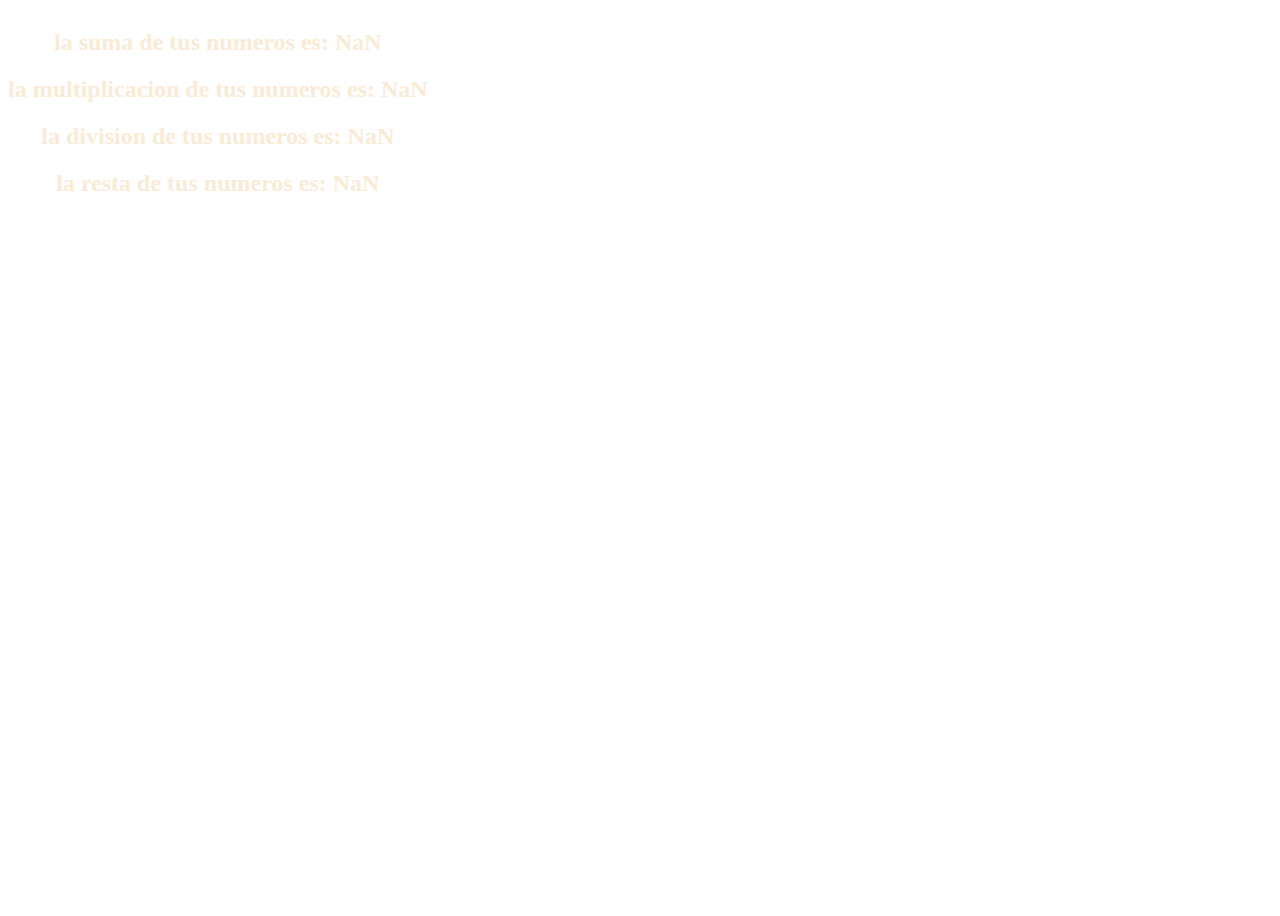
<file: practica1/index.html>
<!DOCTYPE html>
<html lang="en">
<head>
    <meta charset="UTF-8">
    <title>Document</title>
    <link rel="stylesheet" href="styles.css">
</head>
<body>
<div class="text-align"><h1 id="nombre"></h1>
<!--<h2 id="suma"></h2> 
<h3 id="mult"></h3>-->
<h2 id="suma"></h2>
<h2 id="mult"></h2>
<h2 id="div"></h2>
<h2 id="rest"></h2>
</div>




<script src="script.js"></script>
</body>
</html>
</file>
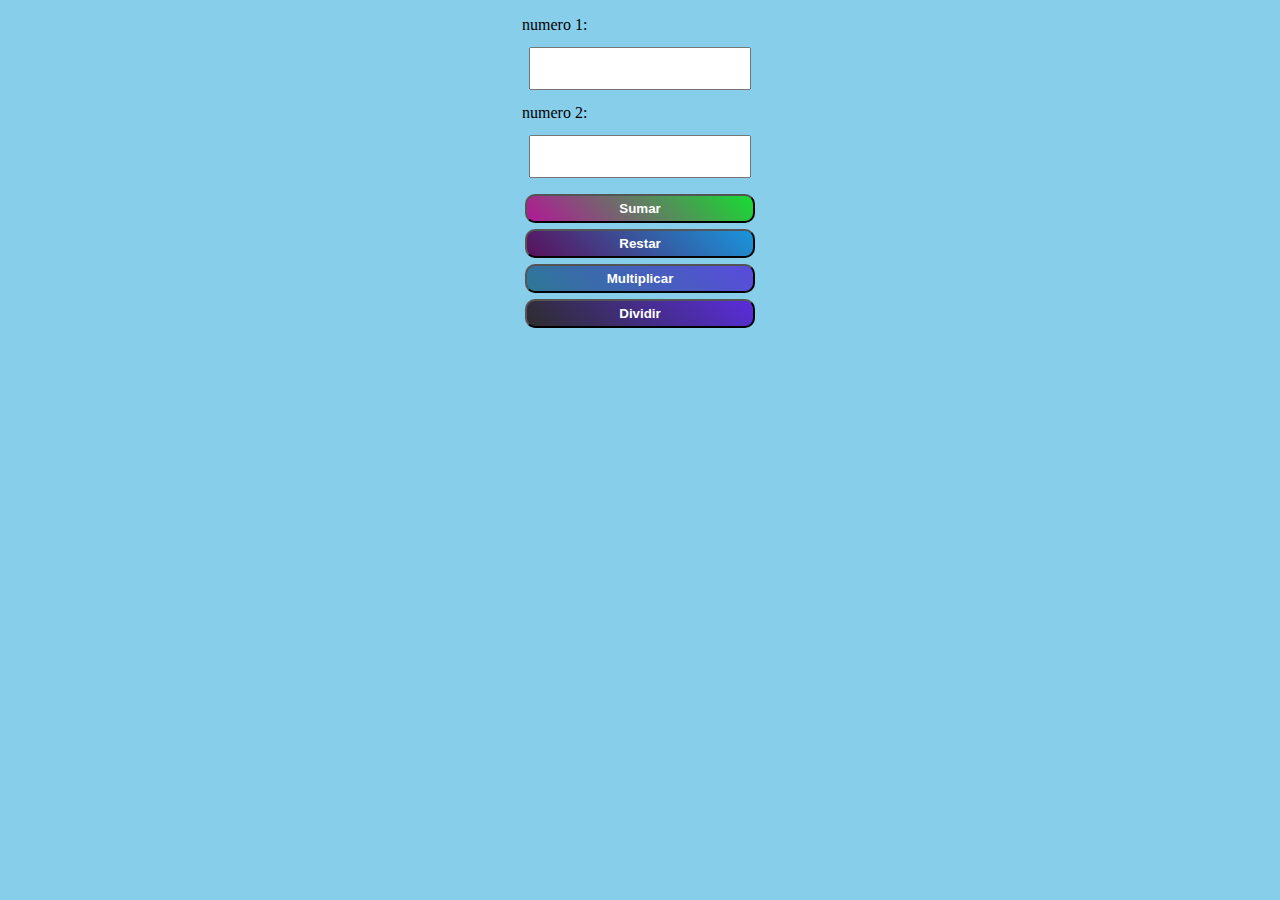
<file: practica2/index.html>
<!DOCTYPE html>
<html lang="en">
<head>
    <meta charset="UTF-8">
    <title>Calculadora</title>
    <link rel="stylesheet" href="styles.css">
</head>
<body>
    <form action="" class="form">
        <label for="num1">numero 1:</label>
        <input type="number" id="num1" class="form-control">
        <label for="num1">numero 2:</label>
        <input type="number" id="num2" class="form-control">
        <button class="btn btn-suma" type="button" onclick="sumar()" >Sumar</button>
        <button class="btn btn-resta" type="button" onclick="restar()" >Restar</button>
        <button class="btn btn-multiplicacion" type="button" onclick="multiplicar()" >Multiplicar</button>
        <button class="btn btn-divicion" type="button" onclick="dividir()" >Dividir</button>
    </form>
    <div id="resultado"></div>
    <script src="script.js"></script>
</body>
</html>
</file>
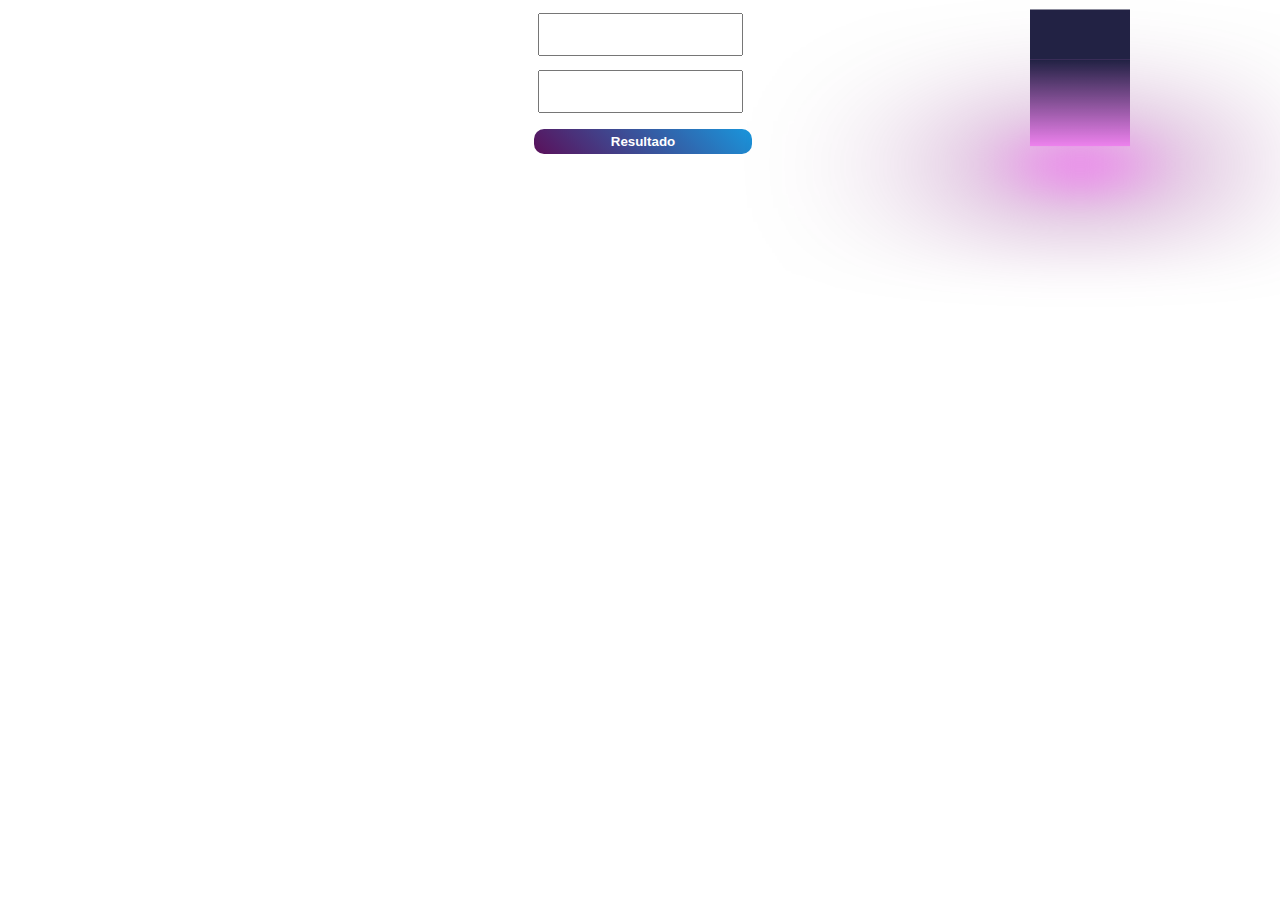
<file: practica3/index.html>
<!DOCTYPE html>
<html lang="en">
<head>
    <meta charset="UTF-8">
    <title>Document</title>
    <link rel="stylesheet" href="style.css">
</head>
<body>
   <!--<div style="display:flex;justify-content:center;align-items:center">
   <p id="prueba">Hola</p>
    <input type="number" id="num1">
     <input type="number" id="num2">
     <button type="button" onclick="prueba()">Prueba</button>
    </div>-->
    <div id="tablas-multi" clas="form">
        <input type="number" id="num1" class="form-control">
        <input type="number" id="num2" class="form-control">
        <button type="button" onclick="multiplicar()" class="btn">Resultado</button>
        <div id="tablas" class="tablas">
            
        </div>
 </div>
   
   <div class="cube">
           <div class="top"></div>
            <div>
                <span style="--i:0;"></span>
                <span style="--i:1;"></span>
                <span style="--i:2;"></span>
                <span style="--i:3;"></span>
            </div>
        </div>
    
    <script src="script.js"></script>
</body>
</html>
</file>
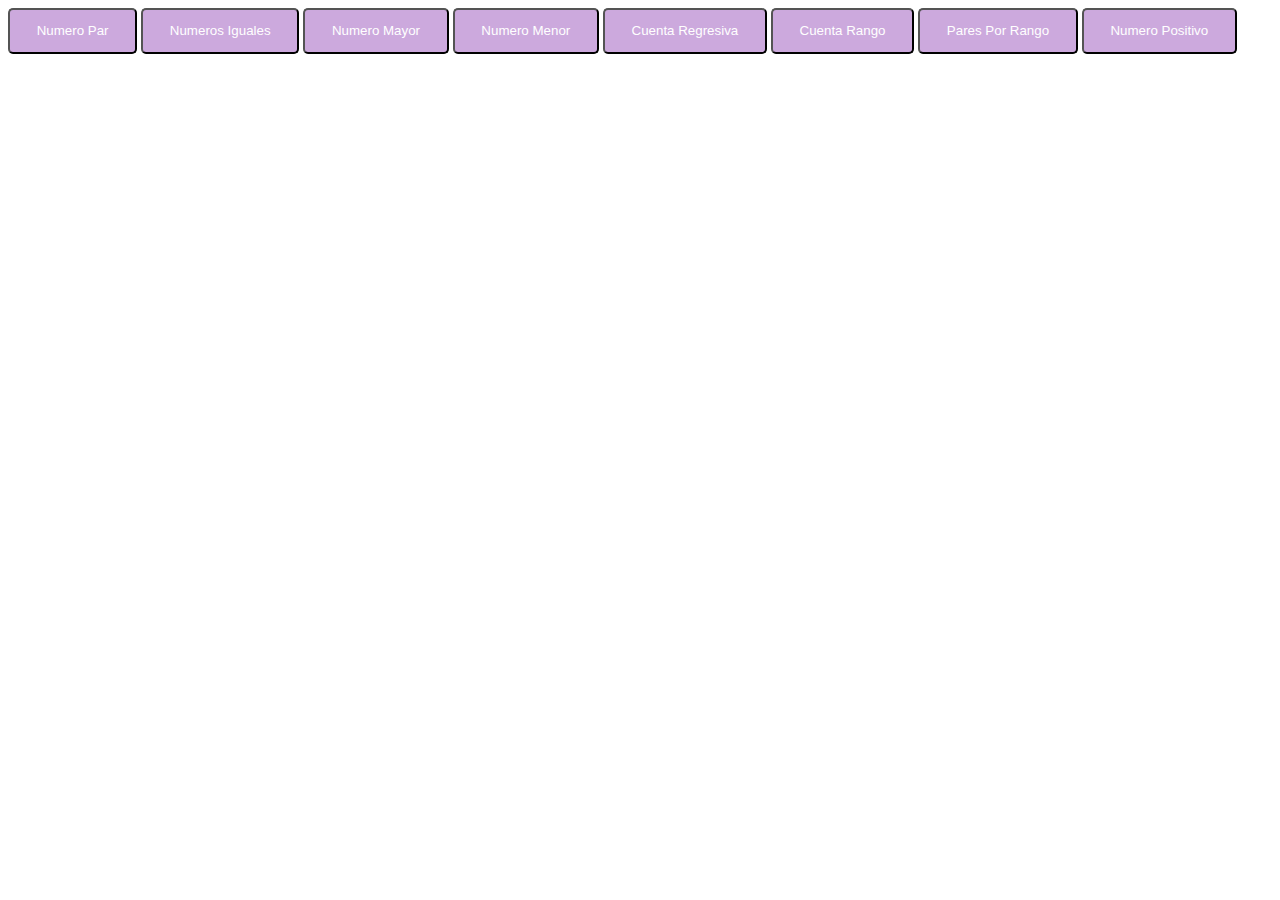
<file: practica4/index.html>
<!DOCTYPE html> 
<html lang="en">
<head>
    <meta charset="UTF-8">
    <title>Operaciones</title>
    <link rel="stylesheet" href="styles.css">
</head>
<body>
    <button type="button" onclick="NumeroPar()" class="btn">Numero Par</button>
    <button type="button" onclick="NumerosIguales()" class="btn">Numeros Iguales</button>
    <button type="button" onclick="NumeroMayor()" class="btn">Numero Mayor</button>
    <button type="button" onclick="NumeroMenor()" class="btn">Numero Menor</button>
    <button type="button" onclick="CuentaRegresiva()" class="btn">Cuenta Regresiva</button>
    <button type="button" onclick="CuentaRango()" class="btn">Cuenta Rango</button>
    <button type="button" onclick="ParesRango()" class="btn">Pares Por Rango</button>
    <button type="button" onclick="NumeroPositivo()" class="btn">Numero Positivo</button>
    


    <script src="scrip.js"></script>
</body>
</html>
</file>
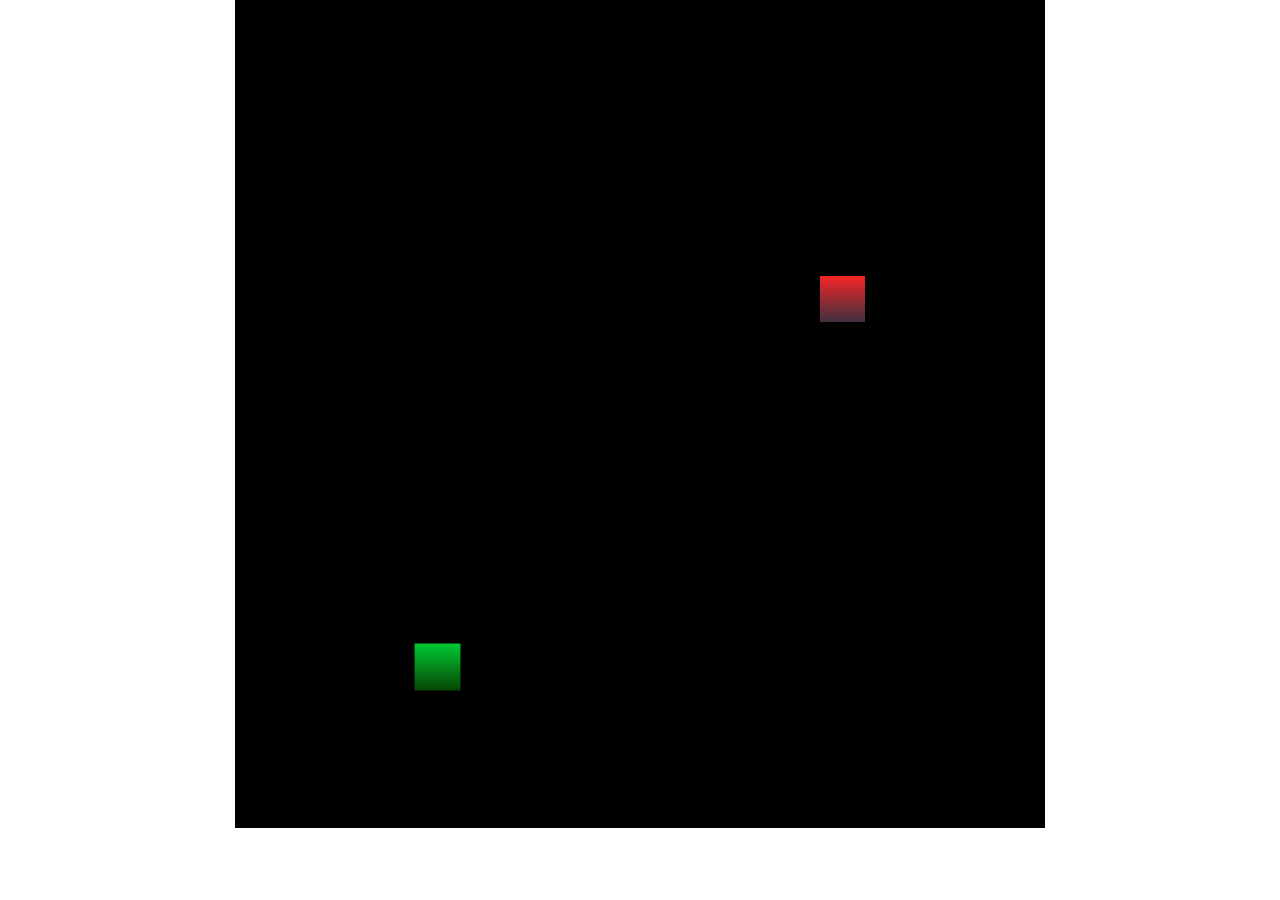
<file: practica7/index.html>
<!DOCTYPE html> 
<html lang="en">
<head>
    <meta charset="UTF-8">
    <meta http-equiv="X-UA-Compatible" content="IE=edge">
    <meta name="viewport" content="width=device-width,initial-scale=1.0">
    <title>Snake Game</title>
    <link rel="stylesheet" href="styles.css">
</head>
<body>
   <div class="body">
       <div id="scorebox"></div>
       <div id="background"></div>
   </div>
    <script src="script.js"></script>
</body>
</html>
</file>
<file: practica1/styles.css>
body {
    display: flex;
    min-height: 100vh;
    width: 100%;
    background: url(http://www.solofondos.com/wp-content/uploads/2015/11/Fondos-para-p%C3%A1ginas-web.jpg);
    background-position: center;
    background-size: cover;
    
}
.text-align {
    text-align: center;
    color: antiquewhite;
}
</file>
<file: practica2/styles.css>
* {
    margin: 0;
    padding: 0;
    box-sizing: border-box;
}

body {
    background-color: skyblue;
    display: flex;
    justify-content: center;
    align-items: center;
}

.form {
    padding: 1em 2em;
    width: 300px;
    display: inline-grid;
}

.form-control {
    display: flex;
    margin: 1em 0.5em 1em 0.5em;
    padding: 0.9em;
}
.btn{
    margin: 3px;
    padding: 5px 2px;
    border-radius: 10px;
}

.btn-suma {
    background: linear-gradient(45deg, rgba(178,24,150,1), rgba(22,220,50,1));
    color: white;
    font-weight: 600;
}

.btn-resta {
    background: linear-gradient(45deg, rgba(90,16,90,1), rgba(25,150,220,1));
    color: white;
    font-weight: 600;
}

.btn-multiplicacion {
    background: linear-gradient(45deg, rgba(45,120,150,1), rgba(90,75,220,1));
    color: white;
    font-weight: 600;
}

.btn-divicion {
    background: linear-gradient(45deg, rgba(45,45,45,1), rgba(90,45,220,1));
    color: white;
    font-weight: 600;
}
</file>
<file: practica3/style.css>
* {
    margin: 0;
    padding: 0;
    box-sizing: border-box;
}

body {
    background: url(https://wallpapercave.com/wp/wp4194085.png) no-repeat;
    background-size: cover;
    background-position: center absolute;
    background-attachment: fixed;
    display: flex;
    justify-content: center;
    align-items: center;
    
}
.form {
    padding: 1em 2em;
    width: 300px;
    display: inline-grid;
    
}

.form-control {
    display: flex;
    margin: 1em 0.5em 1em 0.5em;
    padding: 0.9em;
    border: 
}

.btn {
    margin: 3px;
    border-radius: 10px;
    background: linear-gradient(45deg, rgba(90,16,90,1), rgba(25,150,220,1));
    color: white;
    font-weight: 600;
    padding:  5px;
    border: none;
    width: 100%;
}


.cube {
    position: absolute;
    width: 100px;
    height: 100px;
    right: 150px;
    transform-style: preserve-3d;
    transform: rotateX(-30deg);
    animation: animate 4s linear infinite;       
}
.cube div 
{
    position: absolute;
    top: 0px;
    left: 0px;
    width: 100%;
    height: 100%;
    transform-style: preserve-3d;
}
.cube div span
{
    position: absolute;
    top: 0;
    left: 0;
    width: 100%;
    height: 100%;
    background:linear-gradient(#224, violet);
    transform: rotateY(calc(90deg * var(--i))) translateZ(50px); /* 300 / 2 = 150 */;
}
.top
{
    position: absolute;
    top: 0;
    left: 0;
    width: 200px;
    height: 200px;
    background: #224;
    transform: rotateX(90deg) translateZ(50px);
}
.top::after{
    content: '';
    position: absolute;
    top: 0;
    left: 0;
    width: 100px;
    height: 100px;
    background: violet;
    transform: translateZ(-150px);
    filter: blur(40px);
    box-shadow: 0 0 120px rgba(128, 0, 128, 0.2), 
    0 0 200px rgba(128, 0, 128, 0.4),
    0 0 300px rgba(128, 0, 128, 0.6),
    0 0 400px rgba(128, 0, 128, 0.8),
    0 0 500px rgba(128, 0, 128, 1);
}
@keyframes animate 
{
    0% 
    {
    transform: rotateX(-30deg) rotateY(0deg);
    }
    100% 
    {
    transform: rotateX(-30deg) rotateY(360deg);
    }
}
.tablas {
    color: antiquewhite;
    width: 300;
    height: 10vh;
    display: inline;
    
}
</file>
<file: practica4/styles.css>
.btn { 
    background: #cca9dd;
    padding: 1em 2em;
    box-shadow: 2px solid blak;
    border-radius: 5px;
    color: white;
}

.btn:hover{
    cursor: pointer;
}
.btn:active{
    background: #4c2882;
    box-shadow: none;
    
}
</file>
<file: practica7/styles.css>
* {
    margin: 0;
    padding:0; 
}
.body {
    min-height: 60vh;
    display: flex;
    align-items: center;
    justify-content: center;
    position: relative;
}
#background {
    background: #000;
    width: 90vmin;
    height: 92vmin;
    display: grid;
    grid-template-rows: repeat(18, 1fr);
    grid-template-columns: repeat(18,1fr);
}
.snake {
    background: linear-gradient(rgb(245, 38, 38), rgb(63, 48, 63));
    border: 3px solid white;
}
.food {
    background: linear-gradient(rgb(245, 38, 38), rgb(63, 48, 63));
}
.head {
    background: linear-gradient(rgb(0, 202, 51), rgb(8, 70, 3));
    transform: scale(1.02);
}
#scorebox {
    position: absolute;
    top: 50px;
    right: 300px;
    font-size: 25px;
    color: #fff
}
</file>
